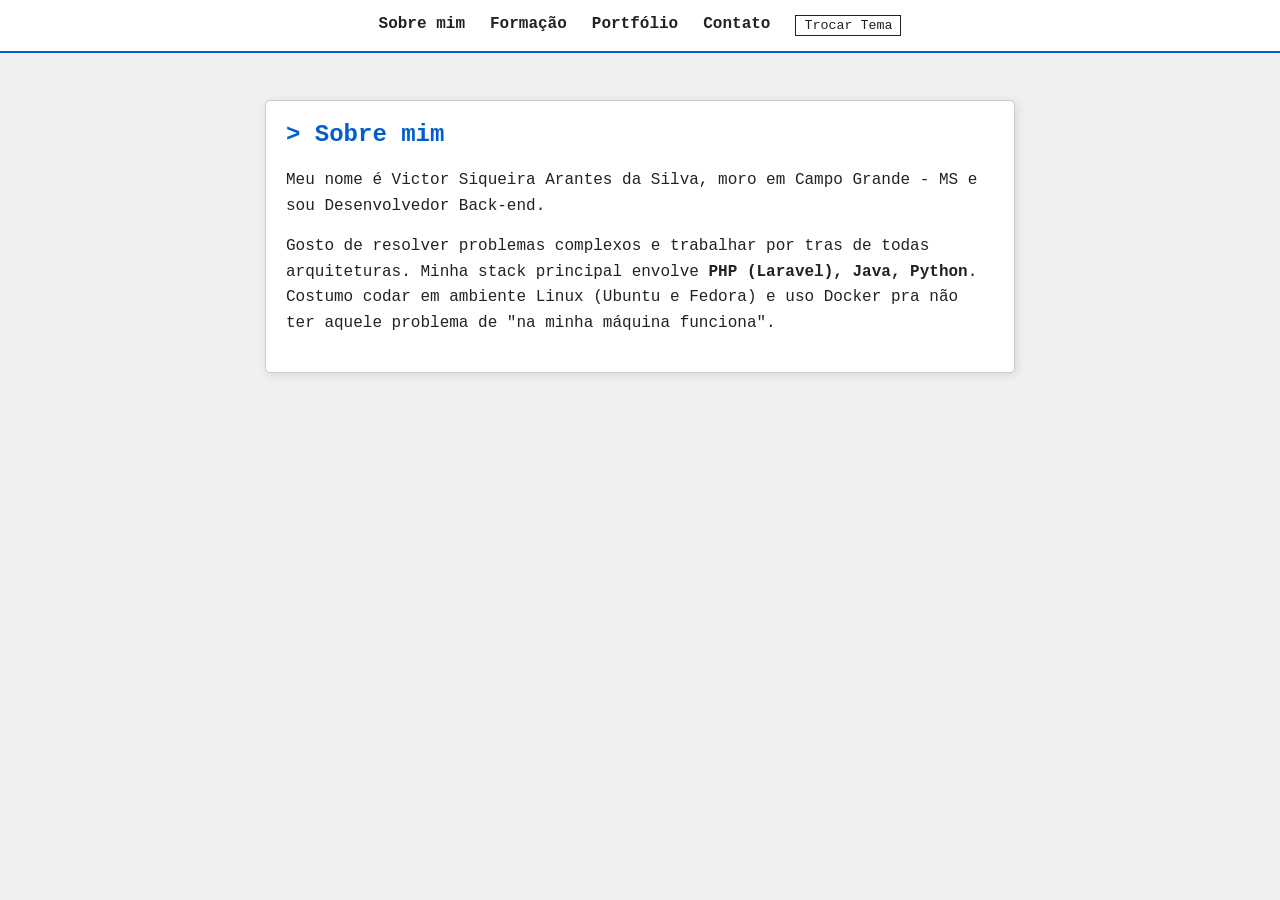
<file: index.html>
<!DOCTYPE html>
<html lang="pt-BR">
<head>
    <meta charset="UTF-8">
    <meta name="viewport" content="width=device-width, initial-scale=1.0">
    <title>Victor Siqueira - Home</title>
    <link rel="stylesheet" href="style.css">
</head>
<body>
    <header>
        <nav class="menu-topo">
            <ul>
                <li><a href="index.html">Sobre mim</a></li>
                <li><a href="formacao.html">Formação</a></li>
                <li><a href="portfolio.html">Portfólio</a></li>
                <li><a href="contato.html">Contato</a></li>
                <li><button id="btn-tema">Trocar Tema</button></li>
            </ul>
        </nav>
    </header>

    <main class="caixa-principal">
        <section>
            <h2>> Sobre mim</h2>
            <p>Meu nome é Victor Siqueira Arantes da Silva, moro em Campo Grande - MS e sou Desenvolvedor Back-end.</p>
            <p>Gosto de resolver problemas complexos e trabalhar por tras de todas arquiteturas. Minha stack principal envolve <strong>PHP (Laravel), Java, Python</strong>. Costumo codar em ambiente Linux (Ubuntu e Fedora) e uso Docker pra não ter aquele problema de "na minha máquina funciona".</p>
        </section>
    </main>

    <script src="script.js"></script>
</body>
</html>
</file>
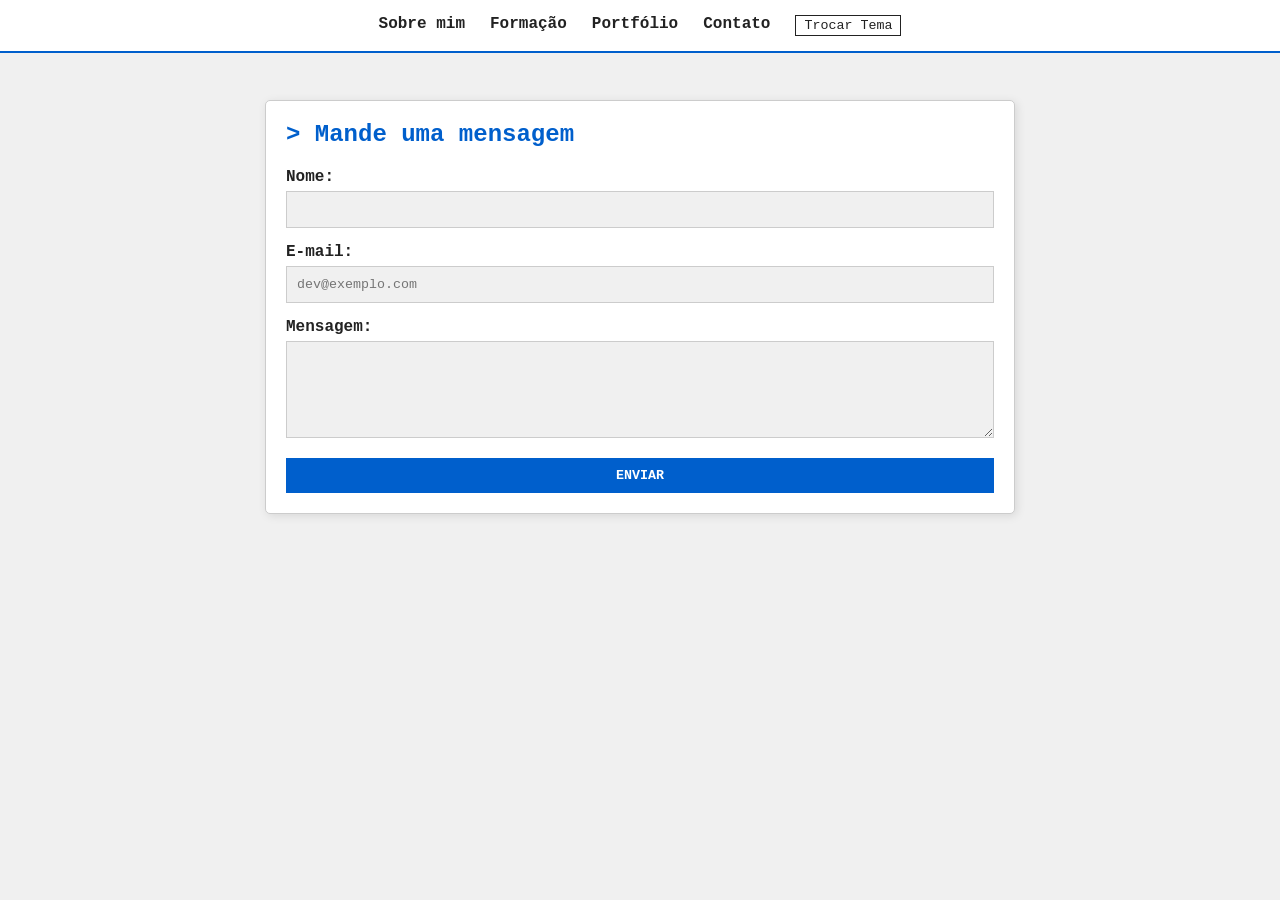
<file: contato.html>
<!DOCTYPE html>
<html lang="pt-BR">
<head>
    <meta charset="UTF-8">
    <meta name="viewport" content="width=device-width, initial-scale=1.0">
    <title>Victor Siqueira - Contato</title>
    <link rel="stylesheet" href="style.css">
</head>
<body>
    <header>
        <nav class="menu-topo">
            <ul>
                <li><a href="index.html">Sobre mim</a></li>
                <li><a href="formacao.html">Formação</a></li>
                <li><a href="portfolio.html">Portfólio</a></li>
                <li><a href="contato.html">Contato</a></li>
                <li><button id="btn-tema">Trocar Tema</button></li>
            </ul>
        </nav>
    </header>

    <main class="caixa-principal">
        <section>
            <h2>> Mande uma mensagem</h2>
            
            <form id="form-contato">
                <div class="campo">
                    <label>Nome:</label>
                    <input type="text" id="nome">
                </div>
                
                <div class="campo">
                    <label>E-mail:</label>
                    <input type="email" id="email" placeholder="dev@exemplo.com">
                </div>
                
                <div class="campo">
                    <label>Mensagem:</label>
                    <textarea id="mensagem" rows="5"></textarea>
                </div>
                
                <button type="submit" id="btn-enviar">ENVIAR</button>
            </form>
        </section>
    </main>

    <script src="script.js"></script>
</body>
</html>
</file>
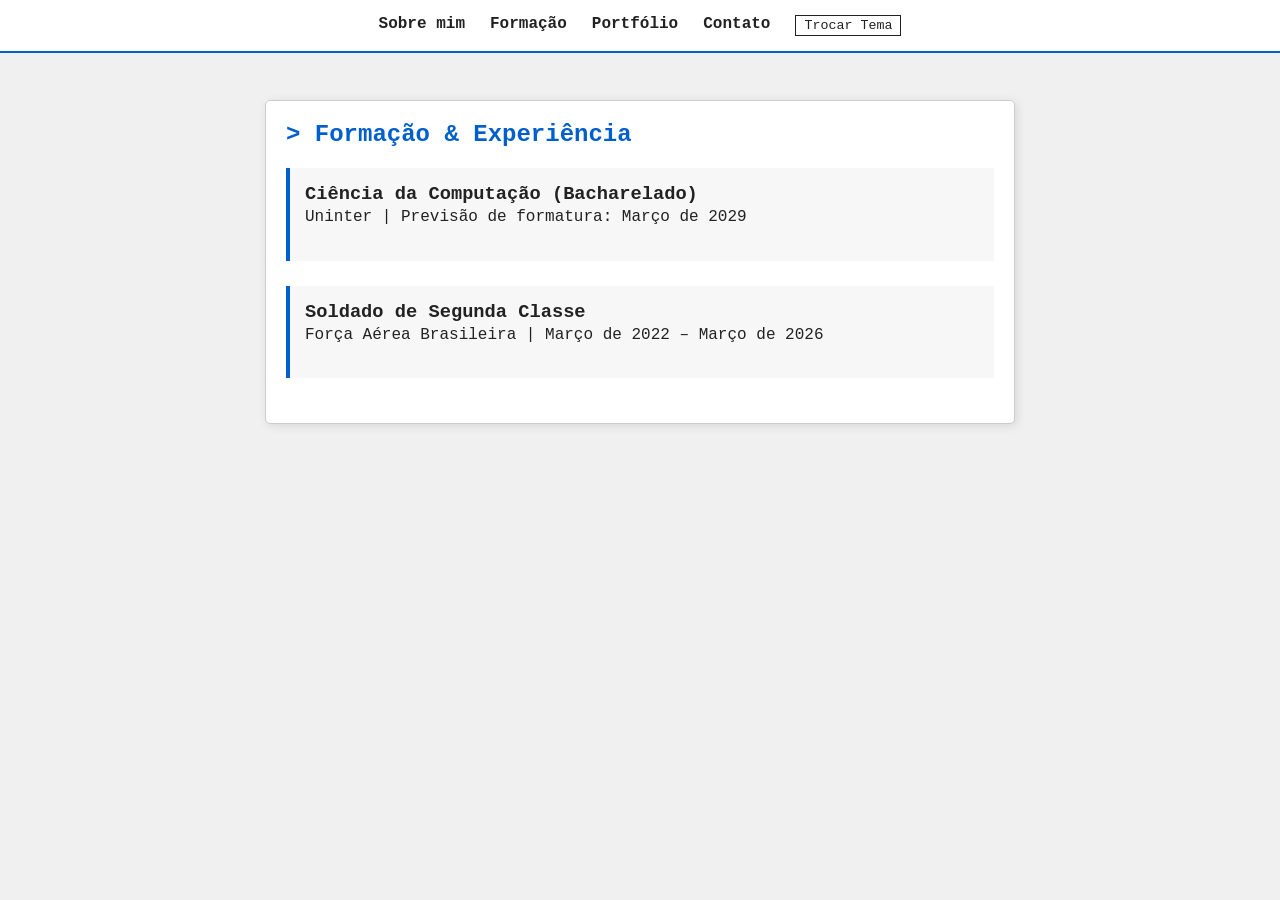
<file: formacao.html>
<!DOCTYPE html>
<html lang="pt-BR">
<head>
    <meta charset="UTF-8">
    <meta name="viewport" content="width=device-width, initial-scale=1.0">
    <title>Victor Siqueira - Formação</title>
    <link rel="stylesheet" href="style.css">
</head>
<body>
    <header>
        <nav class="menu-topo">
            <ul>
                <li><a href="index.html">Sobre mim</a></li>
                <li><a href="formacao.html">Formação</a></li>
                <li><a href="portfolio.html">Portfólio</a></li>
                <li><a href="contato.html">Contato</a></li>
                <li><button id="btn-tema">Trocar Tema</button></li>
            </ul>
        </nav>
    </header>

    <main class="caixa-principal">
        <section>
            <h2>> Formação & Experiência</h2>
            
            <div class="item-lista">
                <h3>Ciência da Computação (Bacharelado)</h3>
                <p>Uninter | Previsão de formatura: Março de 2029</p>
            </div>
            
            <div class="item-lista">
                <h3>Soldado de Segunda Classe</h3>
                <p>Força Aérea Brasileira | Março de 2022 – Março de 2026</p>
            </div>
        </section>
    </main>

    <script src="script.js"></script>
</body>
</html>
</file>
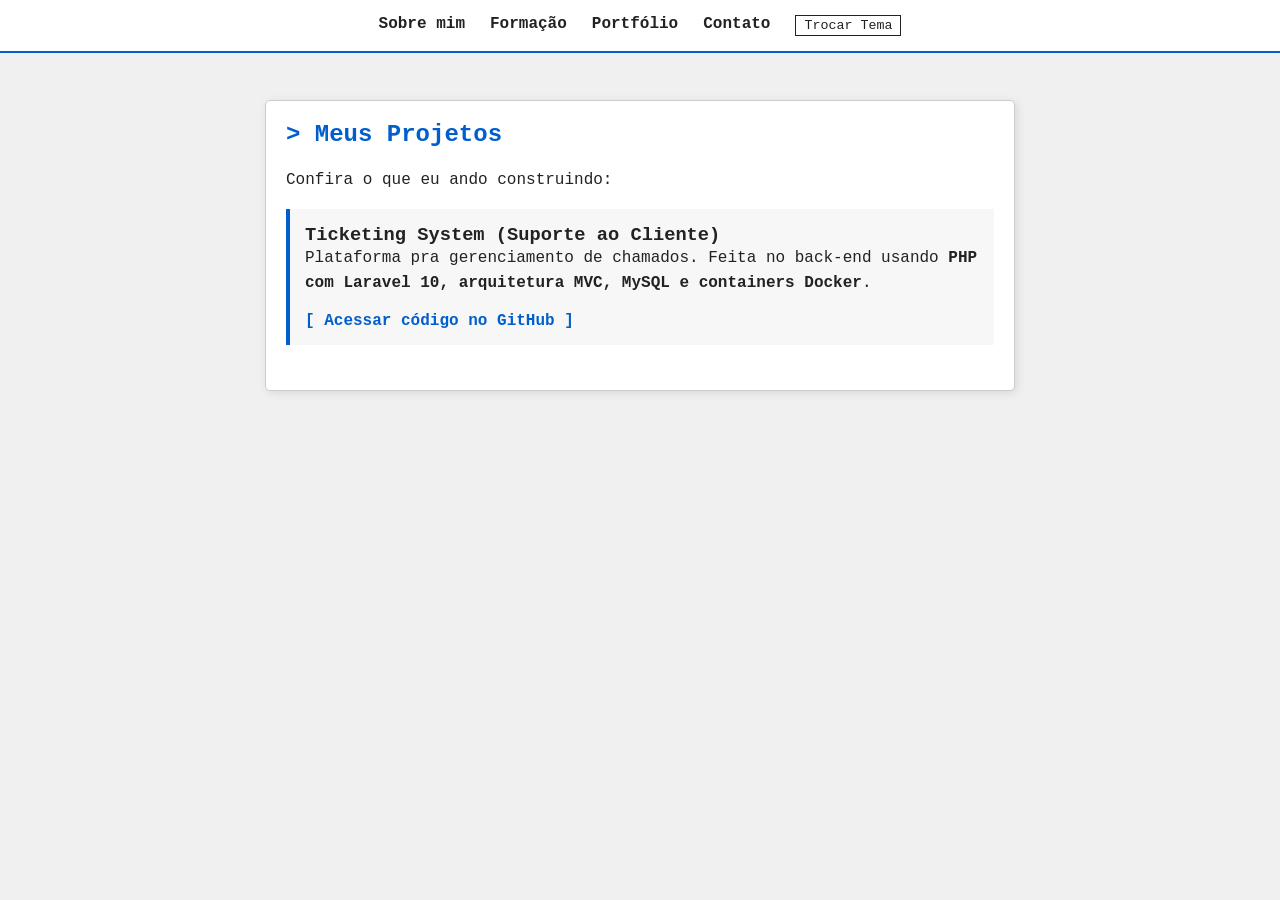
<file: portfolio.html>
<!DOCTYPE html>
<html lang="pt-BR">
<head>
    <meta charset="UTF-8">
    <meta name="viewport" content="width=device-width, initial-scale=1.0">
    <title>Victor Siqueira - Portfólio</title>
    <link rel="stylesheet" href="style.css">
</head>
<body>
    <header>
        <nav class="menu-topo">
            <ul>
                <li><a href="index.html">Sobre mim</a></li>
                <li><a href="formacao.html">Formação</a></li>
                <li><a href="portfolio.html">Portfólio</a></li>
                <li><a href="contato.html">Contato</a></li>
                <li><button id="btn-tema">Trocar Tema</button></li>
            </ul>
        </nav>
    </header>

    <main class="caixa-principal">
        <section>
            <h2>> Meus Projetos</h2>
            <p>Confira o que eu ando construindo:</p>
            
            <div class="card-projeto">
                <h3>Ticketing System (Suporte ao Cliente)</h3>
                <p>Plataforma pra gerenciamento de chamados. Feita no back-end usando <strong>PHP com Laravel 10, arquitetura MVC, MySQL e containers Docker</strong>.</p>
                <a href="https://github.com/VIctor-SAS/Crud-Laravel-com-Docker" target="_blank">[ Acessar código no GitHub ]</a>
            </div>
        </section>
    </main>

    <script src="script.js"></script>
</body>
</html>
</file>
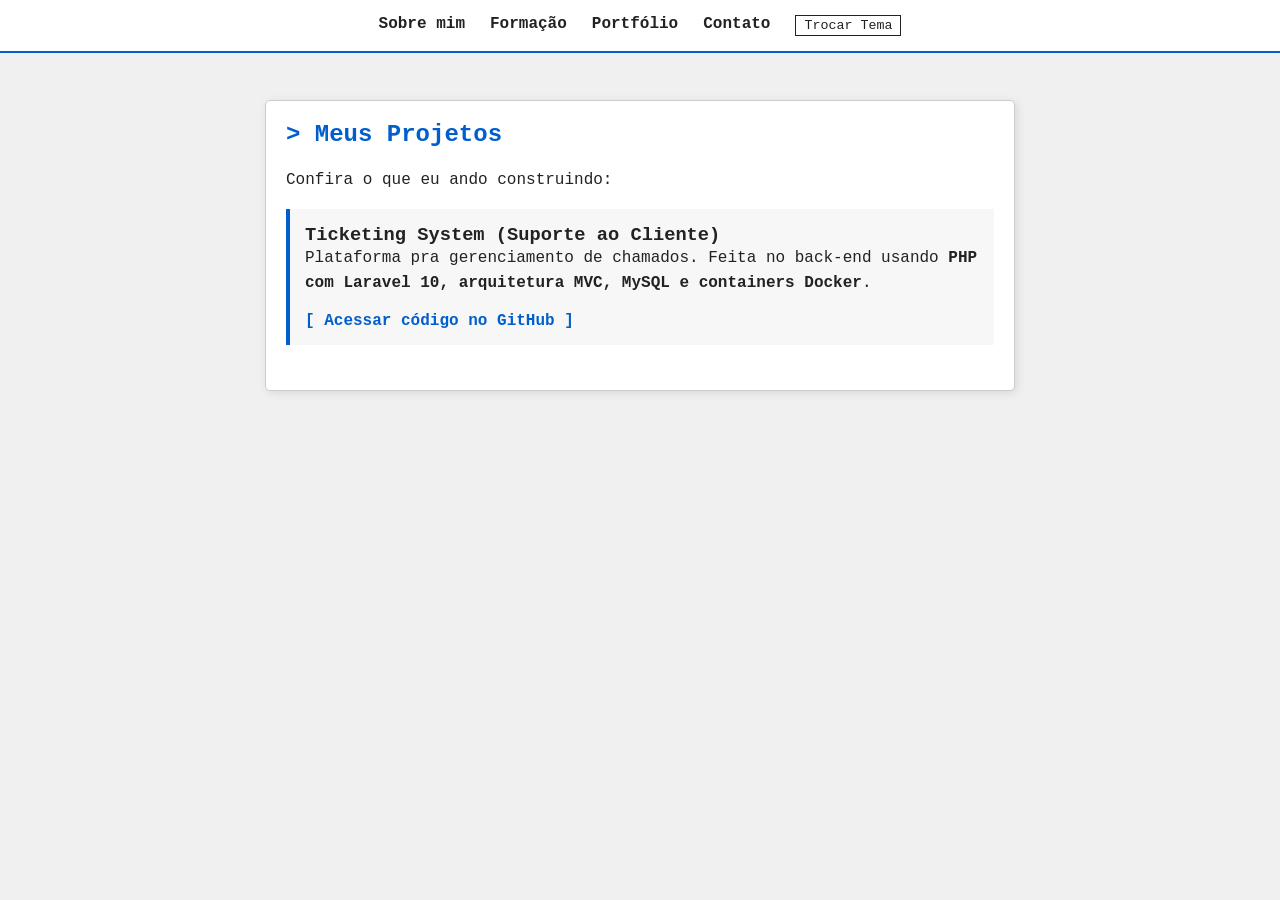
<file: portifolio.html>
<!DOCTYPE html>
<html lang="pt-BR">
<head>
    <meta charset="UTF-8">
    <meta name="viewport" content="width=device-width, initial-scale=1.0">
    <title>Victor Siqueira - Portfólio</title>
    <link rel="stylesheet" href="style.css">
</head>
<body>
    <header>
        <nav class="menu-topo">
            <ul>
                <li><a href="index.html">Sobre mim</a></li>
                <li><a href="formacao.html">Formação</a></li>
                <li><a href="portfolio.html">Portfólio</a></li>
                <li><a href="contato.html">Contato</a></li>
                <li><button id="btn-tema">Trocar Tema</button></li>
            </ul>
        </nav>
    </header>

    <main class="caixa-principal">
        <section>
            <h2>> Meus Projetos</h2>
            <p>Confira o que eu ando construindo:</p>
            
            <div class="card-projeto">
                <h3>Ticketing System (Suporte ao Cliente)</h3>
                <p>Plataforma pra gerenciamento de chamados. Feita no back-end usando <strong>PHP com Laravel 10, arquitetura MVC, MySQL e containers Docker</strong>.</p>
                <a href="https://github.com/SEU_USUARIO_AQUI" target="_blank">[ Acessar código no GitHub ]</a>
            </div>
        </section>
    </main>

    <script src="script.js"></script>
</body>
</html>
</file>
<file: style.css>
/* Variáveis do modo light (padrão) */
:root {
    --cor-fundo: #f0f0f0;
    --cor-texto: #222;
    --cor-caixa: #fff;
    --cor-destaque: #005fcc;
    --cor-borda: #ccc;
}

/* Variáveis pro modo escuro (ativa pelo JS) */
body.dark {
    --cor-fundo: #121212;
    --cor-texto: #eee;
    --cor-caixa: #1e1e1e;
    --cor-destaque: #4da3ff;
    --cor-borda: #333;
}

/* Reset básico pra limpar margens esquisitas do navegador */
* {
    margin: 0;
    padding: 0;
    box-sizing: border-box;
}

/* Pegada meio código/terminal */
body {
    font-family: 'Courier New', Courier, monospace;
    background-color: var(--cor-fundo);
    color: var(--cor-texto);
}

/* Menu no topo */
.menu-topo {
    background-color: var(--cor-caixa);
    border-bottom: 2px solid var(--cor-destaque);
    padding: 15px;
    position: fixed; /* Prende o menu em cima */
    width: 100%;
    top: 0;
}

.menu-topo ul {
    list-style: none;
    display: flex;
    justify-content: center;
    gap: 25px;
}

.menu-topo a {
    color: var(--cor-texto);
    text-decoration: none;
    font-weight: bold;
}

.menu-topo a:hover {
    color: var(--cor-destaque);
    text-decoration: underline;
}

#btn-tema {
    background: none;
    border: 1px solid var(--cor-texto);
    color: var(--cor-texto);
    cursor: pointer;
    padding: 2px 8px;
    font-family: inherit;
}

#btn-tema:hover {
    background: var(--cor-texto);
    color: var(--cor-fundo);
}

/* Container de conteudo */
.caixa-principal {
    max-width: 750px;
    margin: 100px auto 40px auto; /* 100px em cima por causa do menu fixo */
    padding: 20px;
    background-color: var(--cor-caixa);
    border: 1px solid var(--cor-borda);
    border-radius: 5px;
    box-shadow: 2px 2px 10px rgba(0,0,0,0.1);
}

h2 {
    color: var(--cor-destaque);
    margin-bottom: 20px;
}

p {
    margin-bottom: 15px;
    line-height: 1.6;
}

/* Formatação das listas e projetos */
.item-lista, .card-projeto {
    border-left: 4px solid var(--cor-destaque);
    padding-left: 15px;
    margin-bottom: 25px;
    background-color: rgba(0, 0, 0, 0.03);
    padding: 15px;
}

.card-projeto a {
    color: var(--cor-destaque);
    font-weight: bold;
    text-decoration: none;
    display: block;
    margin-top: 10px;
}

/* Formulario */
.campo {
    margin-bottom: 15px;
}

.campo label {
    display: block;
    margin-bottom: 5px;
    font-weight: bold;
}

.campo input, .campo textarea {
    width: 100%;
    padding: 10px;
    background-color: var(--cor-fundo);
    color: var(--cor-texto);
    border: 1px solid var(--cor-borda);
    font-family: inherit;
}

#btn-enviar {
    background-color: var(--cor-destaque);
    color: #fff;
    border: none;
    padding: 10px 20px;
    font-family: inherit;
    font-weight: bold;
    cursor: pointer;
    width: 100%;
}

#btn-enviar:hover {
    opacity: 0.8;
}
</file>
